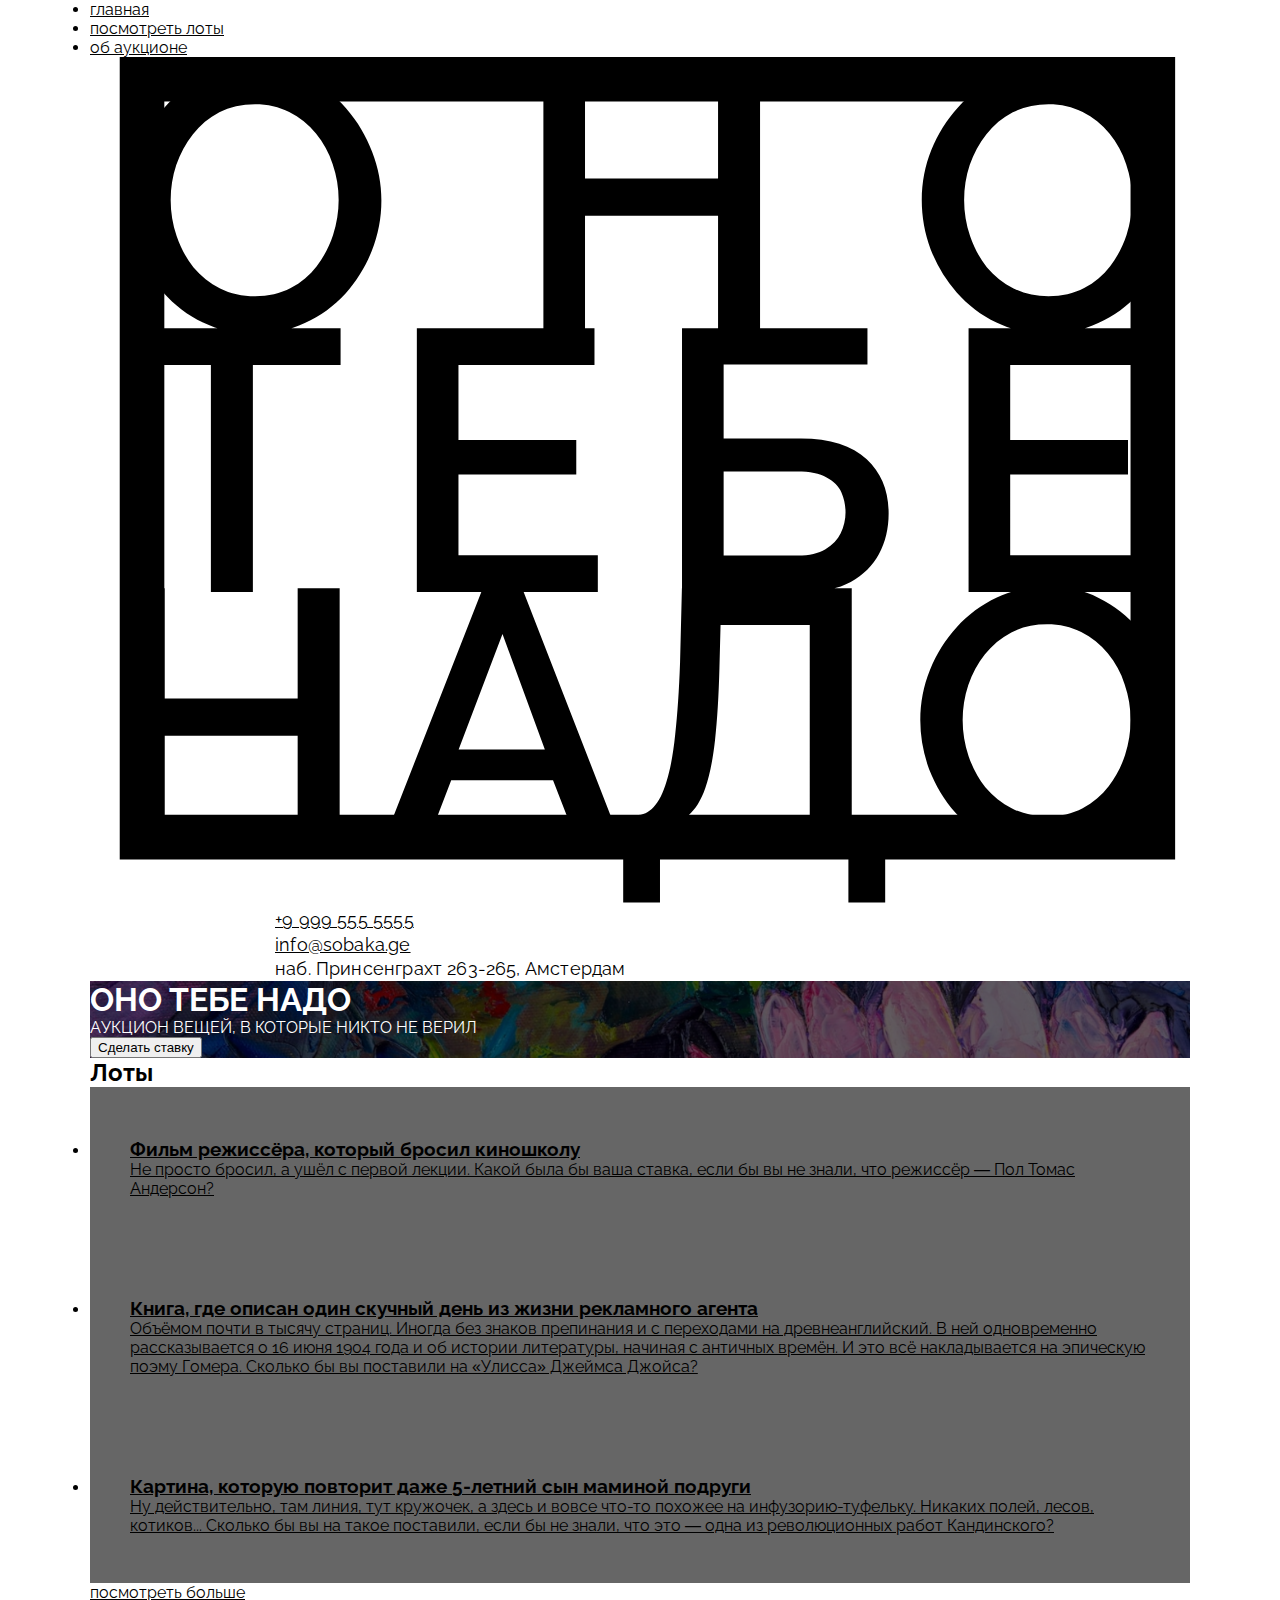
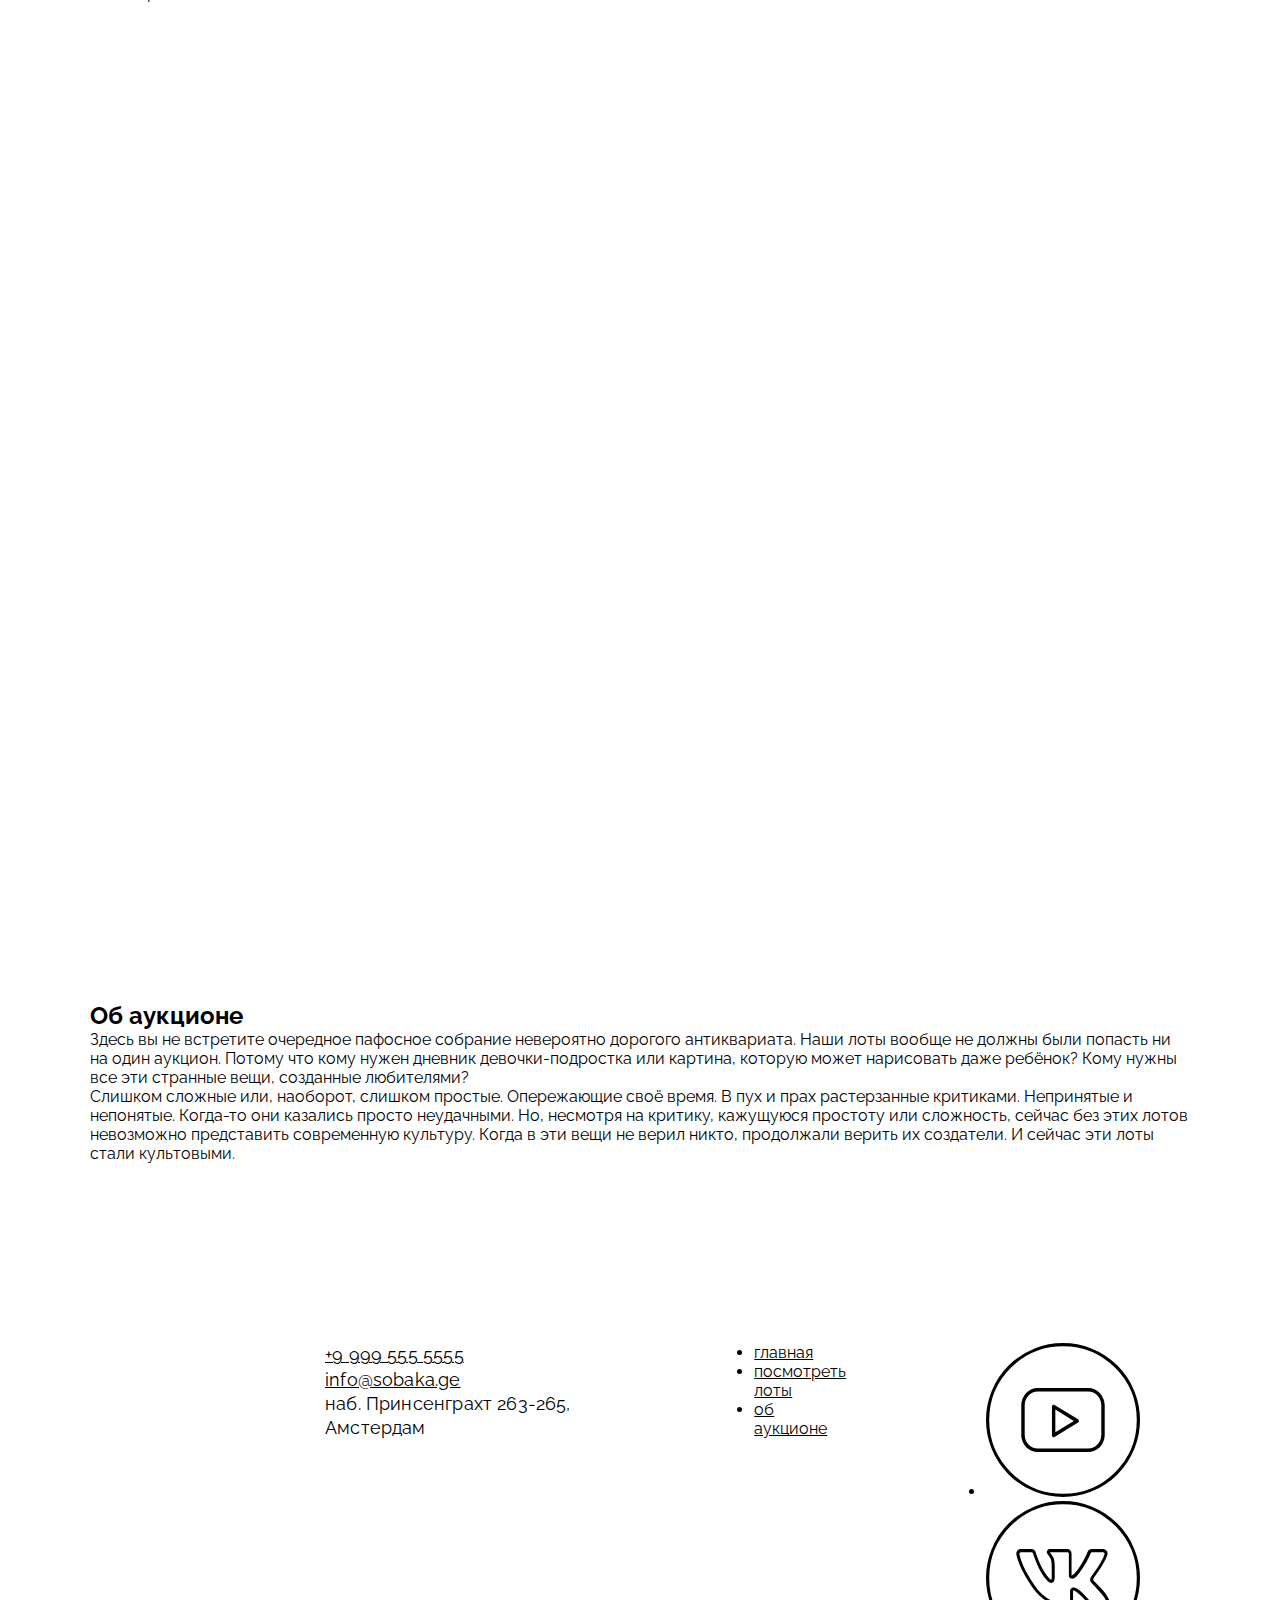
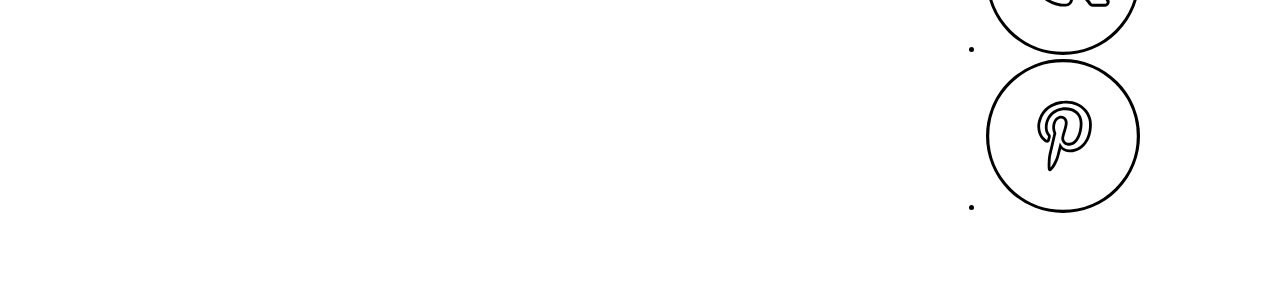
<file: index.html>
<!DOCTYPE html>
<html lang="ru">
  <head>
    <meta charset="UTF-8" />
    <meta http-equiv="X-UA-Compatible" content="IE=edge" />
    <meta name="viewport" content="width=device-width, initial-scale=1.0" />
    <title>Оно тебе надо — аукцион вещей, в которые никто не верил</title>
    <link rel="stylesheet" href="fonts/fonts.css" />
    <link rel="stylesheet" href="styles/global.css" />
    <link rel="stylesheet" href="styles/style.css" />
  </head>

  <body>
    <!-- --------- секция header----- -->
    <header>
      <nav class="menu">
        <ul class="header__links-list">
          <li class="header__links-list-item header__links-list-item_no-bullit">
            <a class="header__link header__link_active" href="#1">главная</a>
          </li>
          <li class="header__links-list-item">
            <a class="header__link" href="#2">посмотреть лоты</a>
          </li>
          <li class="header__links-list-item">
            <a class="header__link" href="#3">об аукционе</a>
          </li>
        </ul>
      </nav>
      <a class="header__logo" href="#1">
        <img
          class="header__logo-image"
          src="./images/logo-black.svg"
          alt="Логотип проекта"
        />
      </a>
      <address class="header__address address">
        <a class="address__link" href="tel:+99995555555">+9 999 555 5555</a
        ><br />
        <a class="address__link" href="mailto:mail@example.com"
          >info@sobaka.ge</a
        >
        <p>наб. Принсенграхт 263-265, Амстердам</p>
      </address>
    </header>
    <main>
      <!-- --------- секция cover----- -->
      <section class="cover" id="1">
        <div class="overlay"></div>
        <h1 class="cover__title">
          <span class="cover__title_text aligned-text">Оно</span>
          <span class="cover__title_text aligned-text_center">Тебе</span>
          <span class="cover__title_text aligned-text_right">Надо</span>
        </h1>
        <div class="cover__description">
          <p class="cover__description-text">
            Аукцион вещей, в которые никто не верил
          </p>
          <button class="bet-button" type="button">Сделать ставку</button>
        </div>
      </section>
       <section class="lots" id="2">
        <h2 class="lots__heading">Лоты</h2>
        <ul class="lots__card-list">
          <li class="lots__card-list-item">
            <a class="card-link" href="#2">
              <article class="card card_type_film">
                <div class="overlay"></div>
                <h3 class="card__title">
                  Фильм режиссёра, который бросил киношколу
                </h3>
                <p class="card__text">
                  Не просто бросил, а ушёл с первой лекции. Какой была бы ваша
                  ставка, если бы вы не знали, что режиссёр — Пол Томас
                  Андерсон?
                </p>
              </article>
            </a>
          </li>
          <li class="lots__card-list-item">
            <a class="lots_content_link" href="#2">
              <article class="card card_type_book">
                <div class="overlay"></div>
                <h3 class="card__title">
                  Книга, где описан один скучный день из жизни рекламного агента
                </h3>
                <p class="card__text">
                  Объёмом почти в тысячу страниц. Иногда без знаков препинания и
                  с переходами на древнеанглийский. В ней одновременно
                  рассказывается о 16 июня 1904 года и об истории литературы,
                  начиная с античных времён. И это всё накладывается на
                  эпическую поэму Гомера. Сколько бы вы поставили на «Улисса»
                  Джеймса Джойса?
                </p>
              </article>
            </a>
          </li>
          <li class="lots__card-list-item">
            <a class="lots_content_link" href="#2">
              <article class="card card_type_picture">
                <div class="overlay"></div>
                <h3 class="card__title">
                  Картина, которую повторит даже 5-летний сын маминой подруги
                </h3>
                <p class="card__text">
                  Ну действительно, там линия, тут кружочек, а здесь и вовсе
                  что-то похожее на инфузорию-туфельку. Никаких полей, лесов,
                  котиков... Сколько бы вы на такое поставили, если бы не знали,
                  что это — одна из революционных работ Кандинского?
                </p>
              </article>
            </a>
          </li>
        </ul>
        <a class="lots__look-more-link" href="#2">посмотреть больше</a>
      </section>
      <section class="about" id="3">
        <div class="about__column">
          <div class="about__logo">
            <img
              src="./images/logo-white.svg"
              class="about__logo-image"
              alt="Логотип"
            />
          </div>
        </div>
        <div class="about__column">
          <h2 class="about__title">Об аукционе</h2>
          <p class="about__text">
            Здесь вы не встретите очередное пафосное собрание невероятно
            дорогого антиквариата. Наши лоты вообще не должны были попасть ни на
            один аукцион. Потому что кому нужен дневник девочки-подростка или
            картина, которую может нарисовать даже ребёнок? Кому нужны все эти
            странные вещи, созданные любителями?
          </p>
          <p class="about__text">
            Слишком сложные или, наоборот, слишком простые. Опережающие своё
            время. В пух и прах растерзанные критиками. Непринятые и непонятые.
            Когда-то они казались просто неудачными. Но, несмотря на критику,
            кажущуюся простоту или сложность, сейчас без этих лотов невозможно
            представить современную культуру. Когда в эти вещи не верил никто,
            продолжали верить их создатели. И сейчас эти лоты стали культовыми.
          </p>
        </div>
      </section>
    </main>
    <footer class="footer">
      <address class="address">
        <a  href="tel:+99995555555" class="address__link">+9 999 555 5555</a><br />
        <a href="mailto:info@sobaka.ge"  class="address__link">info@sobaka.ge</a><p>наб. Принсенграхт 263-265, Амстердам</p>
      </address>
      <nav class="footer__menu">
        <ul class="footer__menu-list">
          <li class="footer__menu-list-item">
            <a class="footer__menu-link footer__menu-link_active" href="#1">главная</a>
          </li>
          <li class="footer__menu-list-item">
            <a class="footer__menu-link" href="#2">посмотреть лоты</a>
          </li>
          <li class="footer__menu-list-item">
            <a class="footer__menu-link" href="#3">об аукционе</a>
          </li>
        </ul>
      </nav>
      <ul class="footer__social-list">
        <li class="footer__social-list-item">
          <a class="footer__social-link" href="https://youtube.com">
            <img
              class="footer__social-icon"
              src="./images/yt.svg"
              alt="Логотип"
            />
          </a>
        </li>
        <li class="footer__social-list-item">
          <a class="footer__social-link" href="https://vk.com">
            <img
              class="footer__social-icon"
              src="./images/vk.svg"
              alt="Логотип"
            />
          </a>
        </li>
        <li class="footer__social-list-item">
          <a class="footer__social-link" href="https://pinterest.com">
            <img
              class="footer__social-icon"
              src="./images/pinterest.svg"
              alt="Логотип"
            />
          </a>
        </li>
      </ul>
    </footer>
  </body>
</html>
</file>
<file: fonts/fonts.css>
@font-face {
  font-family: Raleway;
  src:
    url(./Raleway-Regular.woff2) format('woff2'),
    url(./Raleway-Regular.woff) format('woff');
  font-weight: normal;
  font-display: swap;
}

@font-face {
  font-family: Raleway;
  src:
    url(./Raleway-Bold.woff2) format('woff2'),
    url(./Raleway-Bold.woff) format('woff');
  font-weight: bold;
  font-display: swap;
}
</file>
<file: styles/global.css>
*,
*::before,
*::after {
  box-sizing: border-box;
}

body {
  width: 1100px;
  margin: 0 auto;
  font-family: Raleway, sans-serif;
}

h1,
h2,
h3,
h4,
h5,
h6,
p,
ul,
ol,
li,
blockquote {
  margin: 0;
  padding: 0;
}

a {
  color: inherit;
}

img {
  width: 100%;
}
</file>
<file: styles/style.css>
.header {
  display: grid;
  grid-template-columns: 1fr min-content 1fr;
  align-items: center;
  padding-top: 92px;
  padding-left: 24px;
  padding-bottom: 92px;
  padding-right: 24px;
}

.header_menu {
  display: flex;
  justify-self: center;

}

.menu_links {
  display: flex;
  gap: 32px;
  list-style-type: circle;
  padding-right: 7px;
}

.link_list {
  font-size: 18px;
  font-weight: 400;
  text-underline-offset: 4px; 
  text-decoration: underline;
}

.main_link_marker {
  list-style-type: none; 
  text-decoration: none;
}

.link_main {
  text-decoration: none;
}

.header_logo {
  width: 148px;
  height: 105px;
}

.address {
  padding-left: 185px;
  font-size: 18px;
  line-height: 24.3px;
  letter-spacing: 0.18px;
  font-family: "Raleway", sans-serif;
  list-style-type: none;
  font-style: normal;  
}


.cover {
  position: relative;
  background-image: url(../images/cover.jpg);
  background-size: cover;
  color: white;
  text-transform: uppercase;
  z-index: 0;
  background-repeat: no-repeat;
  background-position: center; 
}

.overlay {
  top: 0;
  left: 0;
  right: 0;
  bottom: 0;
  position: absolute;
  background-color: rgba(0, 0, 0, 0.6);
  width: 100%;
  height: 100%;
  z-index: -1;
}

.cover_title { 
  position: relative;
  display: flex;
  flex-direction: column;
  padding: 165px 50px 147px;
  gap: 20px;   
} 
 
.cover_title span { 
  font-size: 100px; 
  font-weight: 700;  
  line-height: 100%;  
}

.text_cover {
  display: block;
  line-height: 125px;
}

.text_center {
  text-align: center;
  line-height: 125px;
}

.text_right {
  text-align: right;
  line-height: 120px;  
}

.text_cover { 
  letter-spacing: 30px; /* буква о разрыв 30, буквы те разрыв 30, буквы ад разрыв 30 */
}

.text_cover .no_letter_spacing {
  letter-spacing: 0px; /* сброс межбуквенного разрыва */ 
}

.text_cover .letter_spacing {
  letter-spacing: 60px; /* буквы но разрыв 60, буквы бе разрыв 60, буква н разрыв 60 */ 
}

.cover_description {
  display: flex;
  align-items: baseline;
  justify-content: space-evenly;
  padding: 0px 50px 55px 78px;
  gap: 79px;
}

.cover_text {
  font-size: 22px;
  font-weight: 400;
  line-height: 28px;
  word-spacing: 18px;
}

.button {
  width: 256px;
  height: 51px;
  border: 1px solid white;
  background-color: transparent;
  font-family: "Raleway", sans-serif;
  color: #fff;
  font-size: 22px;
  line-height: 51px;
  font-weight: 500;
  text-align: center;
}

.title_lots {
  padding-top: 179px;
  padding-bottom: 26px;
  padding-left: 64px;
  color: #000;
  font-size: 40px;
  font-weight: 700;
  text-transform: uppercase;
}

.container_lots {
  display: flex;
  flex-wrap: wrap;
  list-style-type: none;
  gap: 25px;
  justify-content: flex-start; /* указал start */ 
  padding: 0; 
  margin: 0 auto;
  margin-left: 20px; /* левый отступ чтобы совпадало с макетом */  
}

.card_lots a { 
  text-decoration: none; /* дефолтное подчеркивание текста убрано */ 
}

.card_lots {
  max-width: 334px;
  min-height: 563px;
  flex-grow: 1;
}

.card {
  position: relative;
  height: 100%;
  display: flex;
  flex-direction: column;
  z-index: 1;
  padding: 51px 40px 48px;
  justify-content: space-between;
  background-size: cover;
  background-repeat: no-repeat;
  background-position: center;
}

.card_about_cinema {
  background-image: url(./../images/card-lot-01.jpg);
}

.card_about_book {
  background-image: url(./../images/card-lot-02.jpg);
}

.card_about_picture {
  background-image: url(./../images/card-lot-03.jpg);
}

.card_title {
  color: white;
  font-size: 22px;
  font-weight: 700;
  line-height: 120%;
  text-decoration-line: underline;
  text-transform: uppercase;
}

.link_lots { 
  text-decoration: none;
}
.text_on_card {
  color: white;
  font-size: 20px;
  font-style: normal;
  font-weight: 400;
  line-height: 120%; 
}

.view_more {
  display: block;
  text-underline-offset: 3px;
  padding-top: 30px;
  color: black;
  font-size: 20px;
  font-weight: 400;
  line-height: 23.48px;
  margin-left: 64px;
}

.about {
  margin-top: 148px;
}

.about_container {
  display: grid;
  grid-template-columns: 334px repeat(1, 1fr);
  gap: 25px;
  padding: 34px 24px 0px;
}

.about_logo {
  justify-self: center;
  background-color: #000;
  border-radius: 50%;
  width: 240px;
  height: 240px;
  display: flex;
  justify-content: center;
  align-items: center;
}

.about_logo_image {
  width: 148px;
  height: 114px;
}

.about_content {
  display: flex;
  flex-direction: column;
  gap: 24px;
  padding-top: 100px;
}

.title_about {
  color: black;
  font-size: 40px;
  font-weight: 700;
  line-height: 46.96px;
}

.about_text {
  align-self: flex-start;
  font-family: "Raleway", sans-serif;
  color: black;
  font-size: 20px;
  font-weight: 400;
  line-height: 24px;
}

.text_up {
  padding-top: 76px;
}

.text_down {
  padding-top: 25px;
}

.footer {
  display: grid;
  grid-template-columns: auto 1fr auto;
  padding: 180px 50px 88px;
  gap: 140px;
  align-items: flex-start;
}

.footer_address {
  font-style: normal;
  padding-left: 0px; 
}

.footer_menu {
  padding-left: 35px;
}

.footer_menu_links {
  list-style-type: none;
  text-underline-offset: 3px;
}

.footer_links {
  color: black;
  text-align: center;
  font-size: 18px;
  font-weight: 400;
  line-height: normal;
}

.footer_main {
  text-decoration: none;
}

.images_footer {
  width: 48px;
  height: 48px;
}

.footer_images {
  display: flex;
  gap: 48px;
}
</file>
